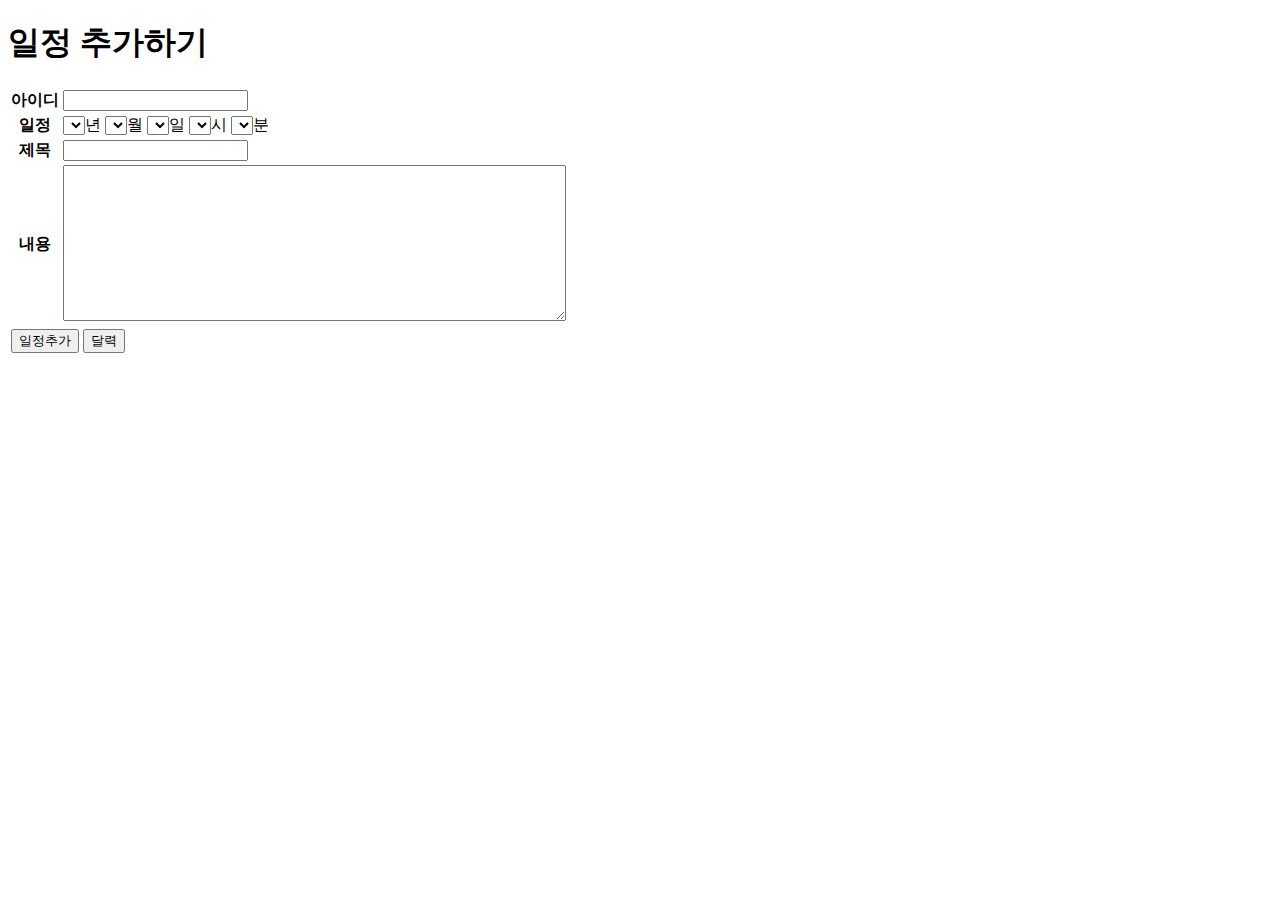
<file: 16_schedule_springbootMVC/src/main/resources/templates/thymeleaf/calboard/addCalBoardForm.html>
<!DOCTYPE html>
<html xmlns:th="http://www.thymeleaf.org"
	  xmlns:layout="http://www.ultraq.net.nz/thymeleaf/layout"
	  layout:decorate="~{thymeleaf/layouts/layout}">
<head>
<meta charset="UTF-8">
<title></title>
<style type="text/css">
	
</style>
<script type="text/javascript">

</script>
</head>
<body>
<div layout:fragment="content">
<div id="container">
	<h1>일정 추가하기</h1>
	<form th:action="@{/schedule/addCalBoard}" method="post" 
											   th:object="${insertCalCommand}">
		<table class="table">
			<tr>
				<th>아이디</th>
				<td>
					<input type="text" name="id" th:field="*{id}" />
					<span class="errorField" th:if="${#fields.hasErrors('id')}" 
											 th:errors="*{id}"></span>
				</td>
			</tr>
			<tr>
				<th>일정</th>
				<td>
					<select name="year" >
						<th:block th:each="i:${#numbers.sequence(insertCalCommand.year-5,insertCalCommand.year+5)}">
							<th:block th:if="${insertCalCommand.year == i}">
								<option th:value="${i}" th:text="${i}" selected="selected"></option>
							</th:block>
							<th:block th:unless="${insertCalCommand.year == i}">
								<option th:value="${i}" th:text="${i}"></option>
							</th:block>
						</th:block>
					</select>년
					<select name="month" >
						<th:block th:each="i:${#numbers.sequence(1,12)}">
							<th:block th:if="${insertCalCommand.month == i}">
								<option th:value="${i}" th:text="${i}" selected="selected"></option>
							</th:block>
							<th:block th:unless="${insertCalCommand.month == i}">
								<option th:value="${i}" th:text="${i}"></option>
							</th:block>
						</th:block>
					</select>월
					<select name="date" >
						<th:block th:each="i:${#numbers.sequence(1,31)}">
							<th:block th:if="${insertCalCommand.date == i}">
								<option th:value="${i}" th:text="${i}" selected="selected"></option>
							</th:block>
							<th:block th:unless="${insertCalCommand.date == i}">
								<option th:value="${i}" th:text="${i}"></option>
							</th:block>
						</th:block>
					</select>일
					<select name="hour" >
						<th:block th:each="i:${#numbers.sequence(0,23)}">
							<option th:value="${i}" th:text="${i}" ></option>
						</th:block>
					</select>시
					<select name="min" >
						<th:block th:each="i:${#numbers.sequence(0,59)}">
							<option th:value="${i}" th:text="${i}" ></option>
						</th:block>
					</select>분
				</td>
			</tr>
			<tr>
				<th>제목</th>
				<td>
					<input type="text" name="title" th:field="*{title}"/>
					<span class="errorField" th:if="${#fields.hasErrors('title')}" 
											 th:errors="*{title}"></span>
				</td>
			</tr>
			<tr>
				<th>내용</th>
				<td>
					<textarea rows="10" cols="60" name="content" th:field="*{content}"></textarea>
					<span class="errorField" th:if="${#fields.hasErrors('content')}" 
											 th:errors="*{content}"></span>
				</td>
			</tr>
			<tr>
				<td colspan="2">
					<input type="submit" value="일정추가"/>
					<input type="button" value="달력"
										 th:onclick="|location.href='@{/schedule/calendar}'|"/>
				</td>
			</tr>
		</table>
	</form>
</div>
</div>
</body>
</html>
</file>
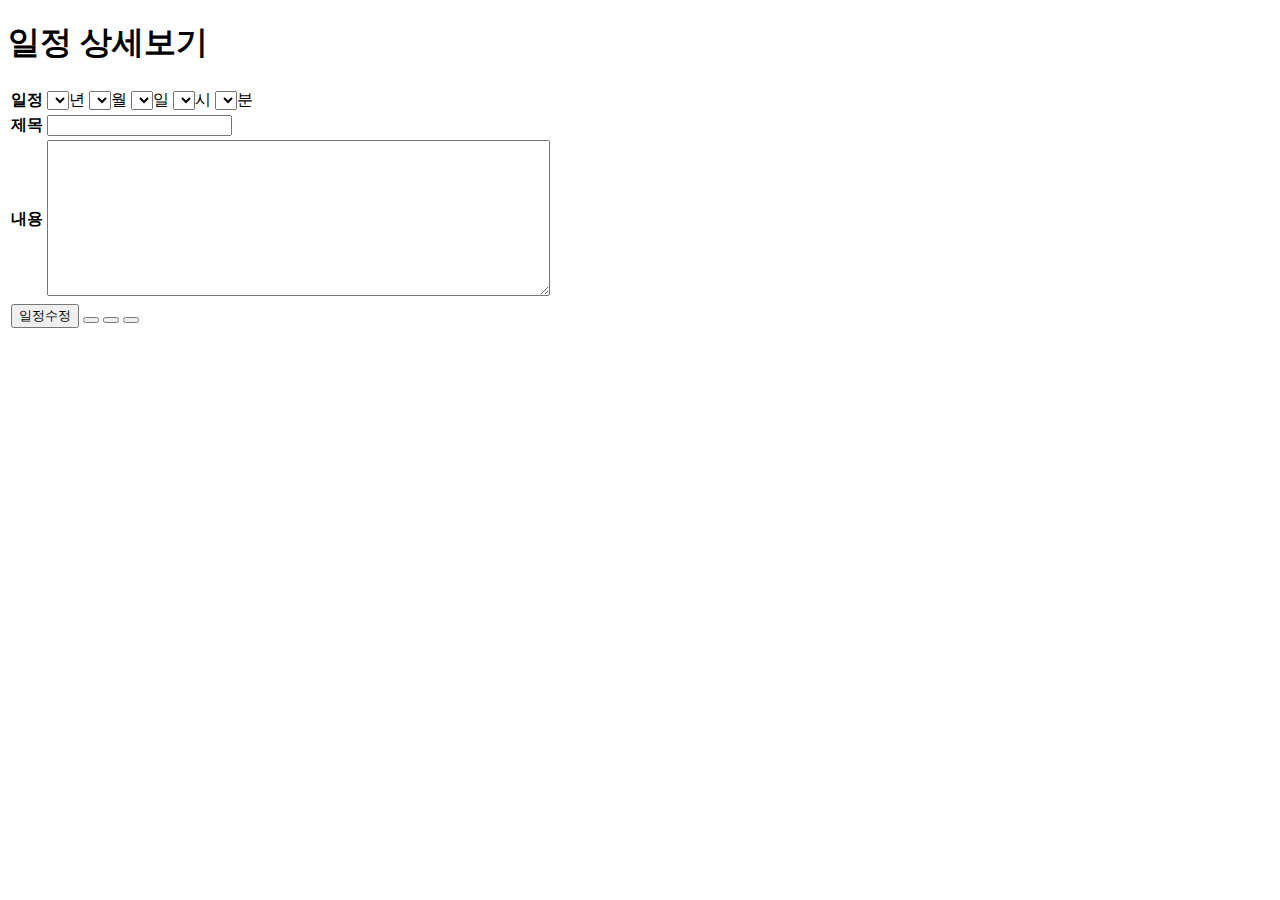
<file: 16_schedule_springbootMVC/src/main/resources/templates/thymeleaf/calboard/calBoardDetail.html>
<!DOCTYPE html>
<html xmlns:th="http://www.thymeleaf.org"
	  xmlns:layout="http://www.ultraq.net.nz/thymeleaf/layout"
	  layout:decorate="~{thymeleaf/layouts/layout}">
<head>
<meta charset="UTF-8">
<title>Insert title here</title>
<script type="text/javascript">

</script>
<style type="text/css">

</style>
</head>
<body>
<div layout:fragment="content">
	<div id="container">
		<h1>일정 상세보기</h1>
		<form th:action="@{/schedule/calBoardUpdate}" method="post"
			  th:object="${updateCalCommand}">
			<input type="hidden" name="seq" th:field="*{seq}"/>
			<table class="table">
				<tr>
					<th>일정</th>
					<td>
						<select name="year">
							<th:block th:each="i:${#numbers.sequence(updateCalCommand.year-5,updateCalCommand.year+5)}">
								<th:block th:if="${updateCalCommand.year==i}">
									<option th:value="${i}" th:text="${i}" selected="selected"></option>
								</th:block>
								<th:block th:unless="${updateCalCommand.year==i}">
									<option th:value="${i}" th:text="${i}"></option>
								</th:block>
							</th:block>
						</select>년
						<select name="month">
							<th:block th:each="i:${#numbers.sequence(1,12)}">
								<th:block th:if="${updateCalCommand.month==i}">
									<option th:value="${i}" th:text="${i}" selected="selected"></option>
								</th:block>
								<th:block th:unless="${updateCalCommand.month==i}">
									<option th:value="${i}" th:text="${i}"></option>
								</th:block>
							</th:block>
						</select>월
						<select name="date">
							<th:block th:each="i:${#numbers.sequence(1,31)}">
								<th:block th:if="${updateCalCommand.date==i}">
									<option th:value="${i}" th:text="${i}" selected="selected"></option>
								</th:block>
								<th:block th:unless="${updateCalCommand.date==i}">
									<option th:value="${i}" th:text="${i}"></option>
								</th:block>
							</th:block>
						</select>일
						<select name="hour">
							<th:block th:each="i:${#numbers.sequence(0,23)}">
								<th:block th:if="${updateCalCommand.hour==i}">
									<option th:value="${i}" th:text="${i}" selected="selected"></option>
								</th:block>
								<th:block th:unless="${updateCalCommand.hour==i}">
									<option th:value="${i}" th:text="${i}"></option>
								</th:block>
							</th:block>
						</select>시
						<select name="min">
							<th:block th:each="i:${#numbers.sequence(0,59)}">
								<th:block th:if="${updateCalCommand.min==i}">
									<option th:value="${i}" th:text="${i}" selected="selected"></option>
								</th:block>
								<th:block th:unless="${updateCalCommand.min==i}">
									<option th:value="${i}" th:text="${i}"></option>
								</th:block>
							</th:block>
						</select>분
					</td>
				</tr>
				<tr>
					<th>제목</th>
					<td>
						<input class="form-control" type="text" name="title" 
							th:field="*{title}"/>
						<span class="errorField" th:if="${#fields.hasErrors('title')}"
												 th:errors="*{title}"></span>	
					</td>
				</tr>
				<tr>
					<th>내용</th>
					<td>
						<textarea name="content" class="form-control"
								  rows="10" cols="60" 
								  th:field="*{content}"></textarea>
					    <span class="errorField" th:if="${#fields.hasErrors('content')}"
												 th:errors="*{content}"></span>	
					</td>
				</tr>
				<tr>
					<td colspan="2">
						<button type="submit" class="btn btn-default">일정수정</button>
						<button type="button" title="일정삭제" class="btn btn-default"
								th:onclick="|location.href='@{/schedule/calMulDel(seq=${updateCalCommand.seq})}'|" >
						  <span class="glyphicon glyphicon-trash" ></span>
						</button>
						<button type="button" title="일정목록" class="btn btn-default"
								th:onclick="|location.href='@{/schedule/calBoardList}'|" >
						  <span class="glyphicon glyphicon-list" ></span>
						</button>
						<button type="button" title="달력보기" class="btn btn-default"
								th:onclick="|location.href='@{/schedule/calendar(year=${session.ymdMap.year},month=${session.ymdMap.month})}'|" >                        
						  <span class="glyphicon glyphicon-calendar" ></span>
						</button>
					</td>
				</tr>
			</table>
		</form>
	</div>
</div>
</body>
</html>
</file>
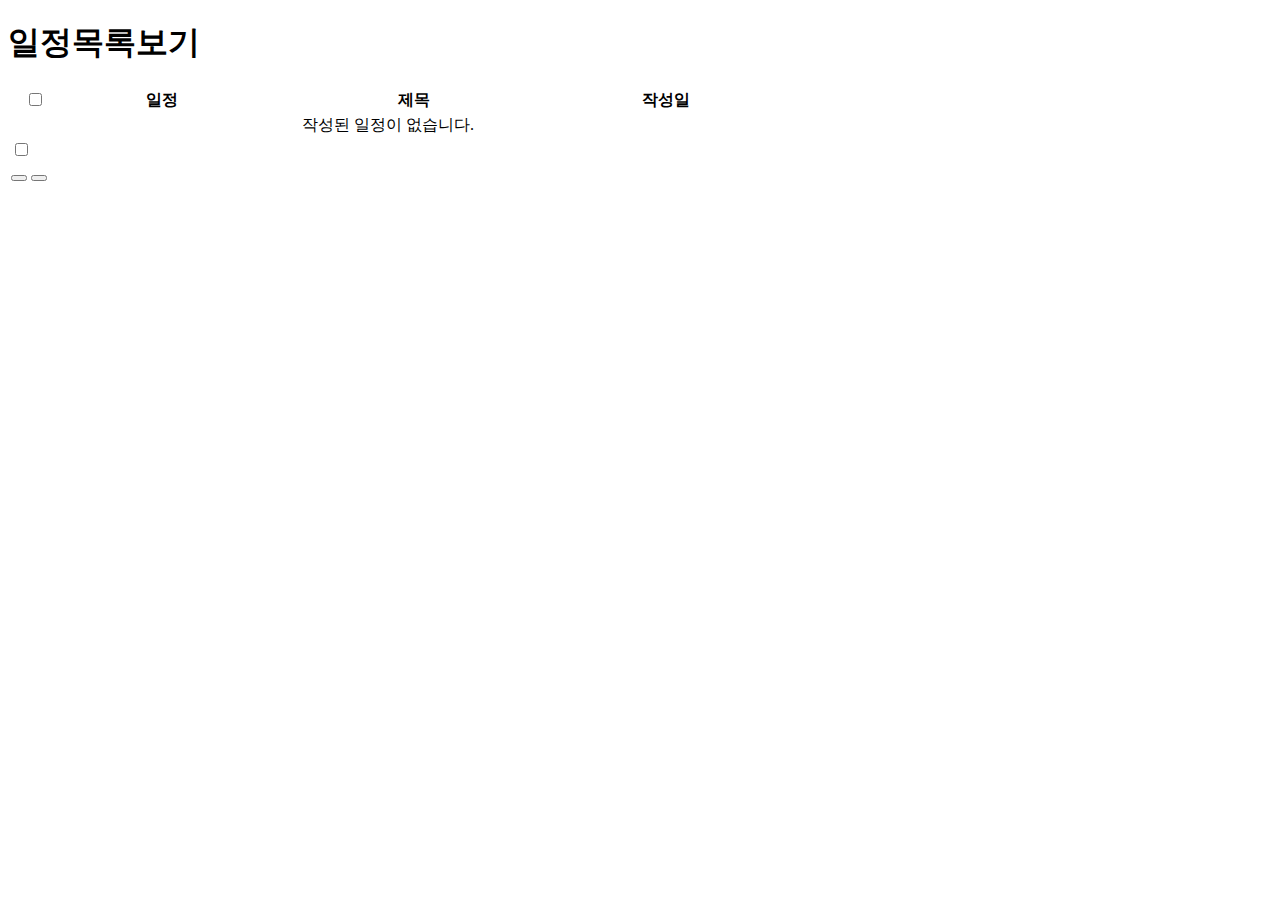
<file: 16_schedule_springbootMVC/src/main/resources/templates/thymeleaf/calboard/calBoardList.html>
<!DOCTYPE html>
<html xmlns:th="http://www.thymeleaf.org"
	  xmlns:layout="http://www.ultraq.net.nz/thymeleaf/layout"
	  layout:decorate="~{thymeleaf/layouts/layout}">
<head>
<meta charset="UTF-8">
<title>Insert title here</title>
<script type="text/javascript">
	function allSel(bool){
		var chks=document.getElementsByName("seq");// [seq,seq,seq,seq..]
		for (var i = 0; i < chks.length; i++) {
			chks[i].checked=bool;//각각의 체크박스에 체크여부를 true/false로 적용
		}
	}
	
	function isCheck(){
		if(confirm("정말 삭제 하시겠습니까?")){
			return true;
		}
		return false;
	}
</script>
<style type="text/css">

</style>
</head>
<body>
<div layout:fragment="content">
	<div id="container">
		<h1>일정목록보기</h1>
		<form th:action="@{/schedule/calMulDel}" method="post"
			  th:object="${deleteCalCommand}" onsubmit="return isCheck()">
			<table class="table">
				<col width="50px"/>
				<col width="200px"/>
				<col width="300px"/>
				<col width="200px"/>
				<tr>
					<th><input type="checkbox" name="all" onclick="allSel(this.checked)"/></th>
					<th>일정</th>
					<th>제목</th>
					<th>작성일</th>
				</tr>
				<th:block th:if="${#lists.isEmpty(list)}">
					<tr>
						<td colspan="4" style="text-align: center">작성된 일정이 없습니다.</td>
					</tr>				
				</th:block>
				<th:block th:unless="${#lists.isEmpty(list)}">
					<tr th:each="dto:${list}">
						<td><input type="checkbox" name="seq" th:value="${dto.seq}"/></td>
						<td th:text="${@util.toDates(dto.mdate)}"></td>
						<td> 
							<a th:href="@{/schedule/calBoardDetail(seq=${dto.seq})}"  th:text="${dto.title}"></a>
						</td>
						<td th:text="${#dates.format(dto.regdate, 'yyyy-MM-dd')}"></td>
					</tr>				
				</th:block>
				<tr>
					<td colspan="4">
						<button type="submit" title="일정삭제" class="btn btn-default" >
						  <span class="glyphicon glyphicon-trash" ></span>
						</button>
						<button type="button" title="달력보기" class="btn btn-default"
								th:onclick="|location.href='@{/schedule/calendar(year=${session.ymdMap.year},month=${session.ymdMap.month})}'|" >                        
						  <span class="glyphicon glyphicon-calendar" ></span>
						</button> 
						<span class="errorField" th:if="${#fields.hasErrors('seq')}"
												 th:errors="*{seq}"></span>
					</td>
				</tr>
			</table>
		</form>
	</div>
</div>
</body>
</html>
</file>
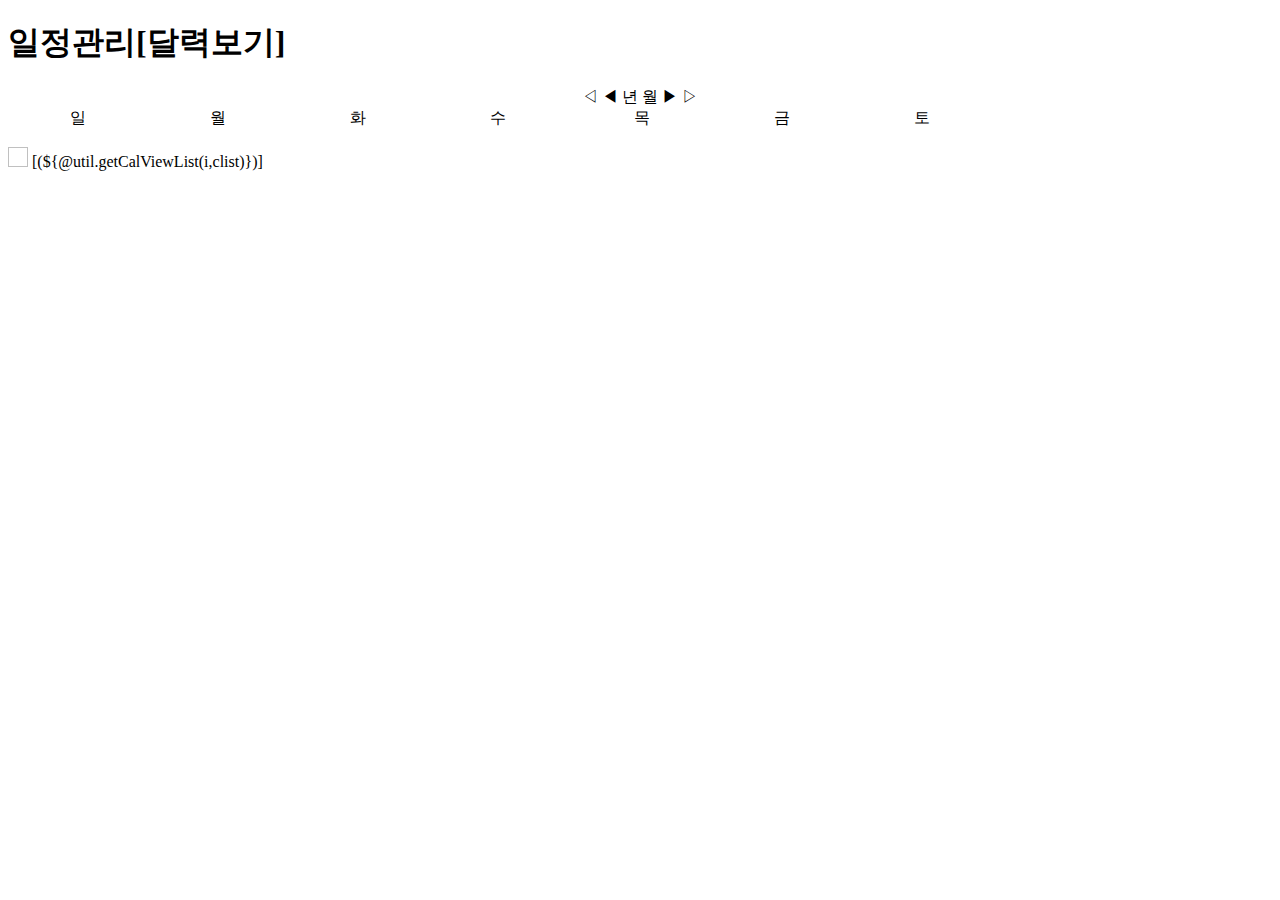
<file: 16_schedule_springbootMVC/src/main/resources/templates/thymeleaf/calboard/calendar.html>
<!DOCTYPE html>
<html xmlns:th="http://www.thymeleaf.org"
	  xmlns:layout="http://www.ultraq.net.nz/thymeleaf/layout"
	  layout:decorate="~{thymeleaf/layouts/layout}">
<head>
<meta charset="UTF-8">
<title></title>
<style type="text/css">
	.cal{width: 100%;}
	.cal #thead > div, .cal #tbody > div{display: inline-block;
										 width: 140px;
										 }
		
	.cal #thead > div{ text-align:center;}	
	
/*     날짜표현 div */
    .cal #tbody > div{
    	height: 120px;
    	vertical-align: top;
    	border-top:1px solid gray;
    	position: relative;
    }				
    #ctitle{
    	text-align: center;
    }			
    
    .pen{
    	width: 20px;
    	height: 20px;
    }		
    .d{
    	font-weight: bold;
    }	 
	#tbody > div > p{background-color:orange;} 
	
	.cp{
		position : absolute;
		left : 20px;
		top : -30px;
		width : 40px;
		height : 40px;
		border-radius : 20px 20px 20px 1px;
		background-color : pink;
		line-height : 40px;
		text-align : center;
		font-weight : bold;
		}
</style>
<script type="text/javascript">
	$(function(){
		$(".d").hover(function(){
			//controller로 전달할 파라미터 yyyyMM를 구함
			var aDate=$(this);//현재 마우스가 올라간 a태그(.d)구함
			var year=$(".y").text().trim();//년도
			var month=$(".m").text().trim();//월
			var date=aDate.text().trim();//일
			var yyyyMMdd=year+(month.length<2?"0"+month:month)
							 +(date.length<2?"0"+date:date);
			if(aDate.nextAll("p").length>0){
			$.ajax({
				url:"/schedule/calCountAjax",
				method:"get",
				data:{"yyyyMMdd":yyyyMMdd}, //서버로 전달하는 값
				dataType:"json",			//서버에서 전달받은 데이터 타입
				async:false,				//ajax()메서드가 비동기로 실행되는 것을 막음 : false설정
				success:function(data){		//성공하면 데이터가 data변수에 저장됨
//					alert(data.count);
					aDate.after("<div class='cp'>"+data.count+"</div>");
				},
				error:function(){
					alert("통신실패");
				}
			});
		}
		},function(){
			$(".cp").remove();
		});
	});
</script>
</head>
<body>
<div layout:fragment="content">
	<div id="container">
		<h1>일정관리[달력보기]</h1>
		<div class="cal">
			<div id="ctitle">
				<a th:href="@{/schedule/calendar(year=${calMap.year-1},month=${calMap.month})}">◁</a>
				<a th:href="@{/schedule/calendar(year=${calMap.year},month=${calMap.month-1})}">◀</a>
				<span class="y" th:text="${calMap.year}"></span>
				<span>년</span>
				<span class="m" th:text="${calMap.month}"></span>
				<span>월</span>
				<a th:href="@{/schedule/calendar(year=${calMap.year},month=${calMap.month+1})}">▶</a>
				<a th:href="@{/schedule/calendar(year=${calMap.year+1},month=${calMap.month})}">▷</a>
			</div>
			<div id="thead">
				<div>일</div><div>월</div><div>화</div><div>수</div>
				<div>목</div><div>금</div><div>토</div>
			</div>
			<div id="tbody">
				<th:block th:if="${calMap.dayOfWeek>1}">
					<div th:each="num:${#numbers.sequence(1,calMap.dayOfWeek-1)}">&nbsp;</div>				
				</th:block>
				<th:block th:each="i:${#numbers.sequence(1,calMap.lastDay)}">
					<div>
						<a class="d" th:text="${i}" th:style="'color:'+${@util.fontColor(i,calMap.dayOfWeek)}"
						   th:href="@{/schedule/calBoardList(year=${calMap.year},month=${calMap.month},date=${i})}">
						</a>
						<a th:href="@{/schedule/addCalBoardForm(year=${calMap.year},month=${calMap.month},date=${i})}">
							<img class="pen" th:src="@{/img/pen.png}" />
						</a>
						[(${@util.getCalViewList(i,clist)})]
					</div>
				</th:block>
			</div>
		</div>
	</div>
</div>

</body>
</html>
</file>
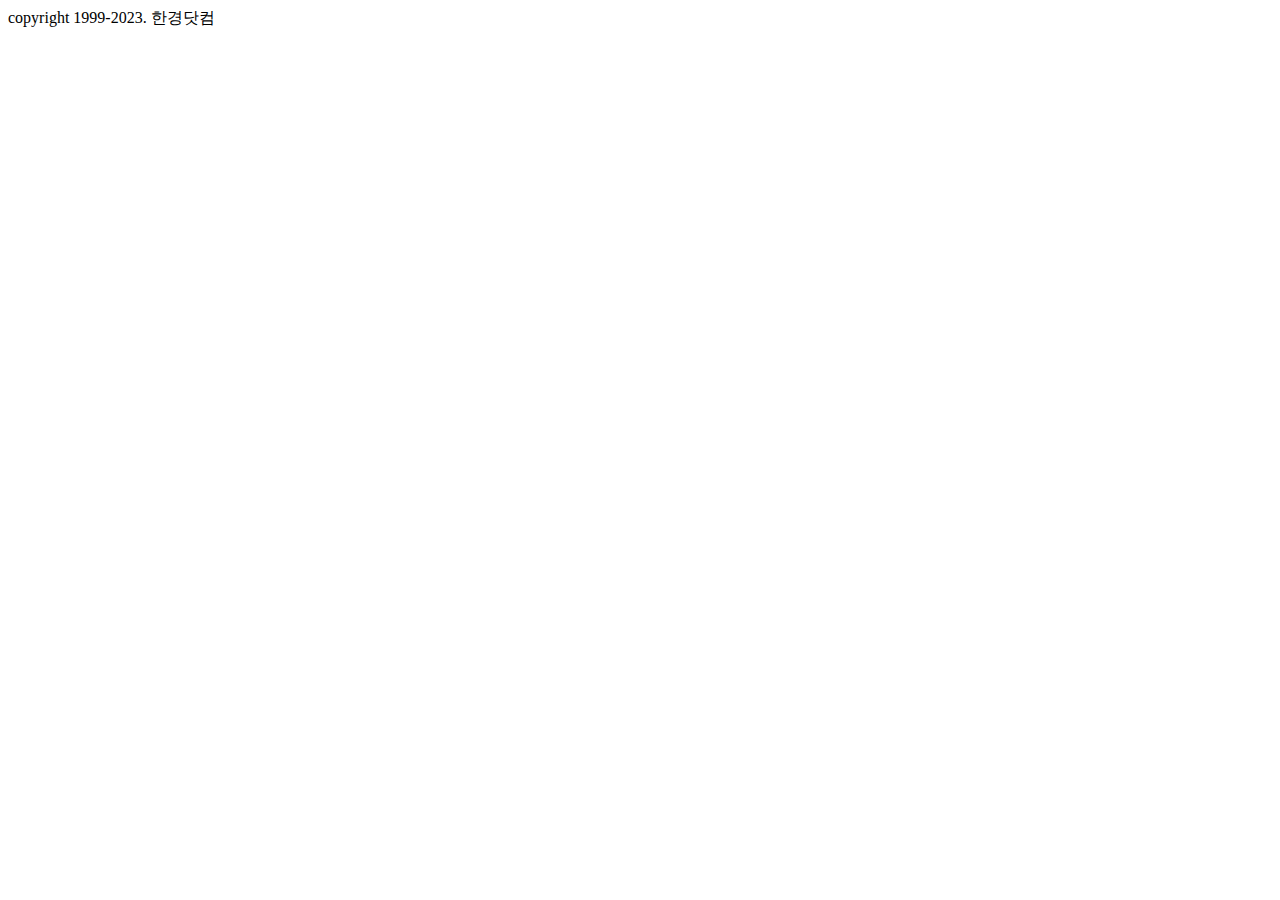
<file: 16_schedule_springbootMVC/src/main/resources/templates/thymeleaf/fragments/footer.html>
<!DOCTYPE html>
<html xmlns:th="http://www.thymeleaf.org">
<head>
<meta charset="UTF-8">
<title>Insert title here</title>
<style type="text/css">
	
</style>
</head>
<body>
<footer th:fragment="footer">
<div id="footer">copyright 1999-2023. 한경닷컴</div>
</footer>
</body>
</html>
</file>
